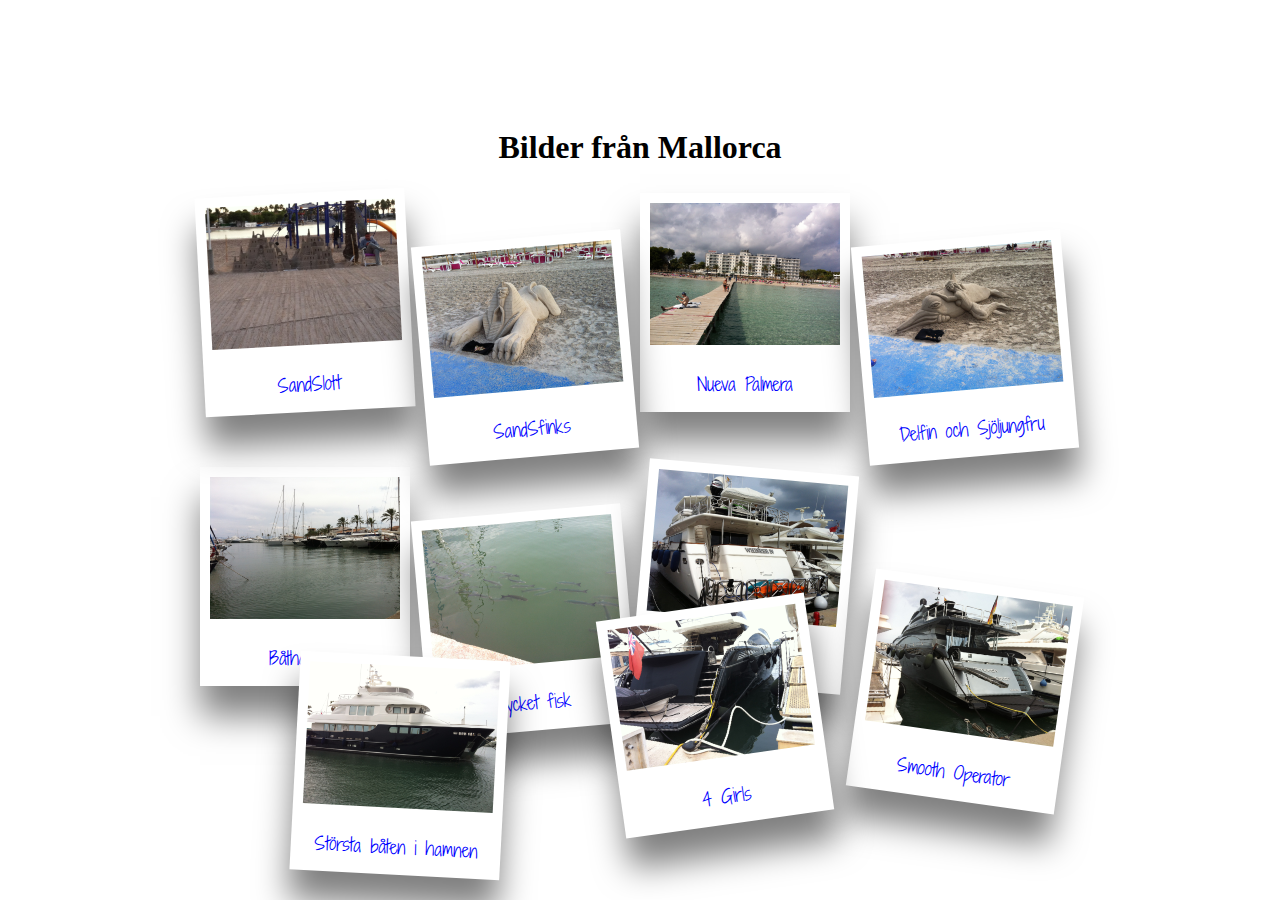
<file: gallery/index.html>
<!doctype html>
<html lang="sv">
    <head>
        <meta charset="utf-8">
        <link href='http://fonts.googleapis.com/css?family=Crafty+Girls|La+Belle+Aurore|Shadows+Into+Light+Two' rel='stylesheet' type='text/css'>
        <link rel="stylesheet" href="../css/galleryStyle.css">
        <title>FotoGalleri, CSS3</title>
    </head>
    <body>
    <div id="container">
    <header>
        <h1>Bilder från Mallorca</h1>
    </header>
        <div class="gallery">
            <a href="pics/IMG2.JPG" title="SandSlott"><img src="pics/IMG2.JPG" alt="Ett sandslott från Mallorca"/></a>
            <a href="pics/IMG3.JPG" title="SandSfinks"><img src="pics/IMG3.JPG" alt="En sandsfin på Mallorca"/></a>
            <a href="pics/IMG4.JPG" title="Nueva Palmera"><img src="pics/IMG4.JPG" alt="Hotellet jag bodde på"/></a>
            <a href="pics/IMG5.JPG" title="Delfin och Sjöljungfru"><img src="pics/IMG5.JPG" alt="Ännu en häftig sandskulptur på en delfin och en sjöljungfru"/></a>
            <a href="pics/IMG6.JPG" title="Båthamnen"><img src="pics/IMG6.JPG" alt="En båthamn med drygt 200 båtar"/></a>
            <a href="pics/IMG7.JPG" title="Mycket fisk"><img src="pics/IMG7.JPG" alt="Många och stora fiskar precis vid hamnen"/></a>
            <a href="pics/IMG8.JPG" title="Whisper IV"><img src="pics/IMG8.JPG" alt="En stor vit yacht i hamnen"/></a>
            <a href="pics/IMG9.JPG" title="Smooth Operator"><img src="pics/IMG9.JPG" alt="En stor grå och mycket stilig yacht"/></a>
            <a href="pics/IMG10.JPG" title="Största båten i hamnen"><img src="pics/IMG10.JPG" alt="En stor svart och vit yacht. Den största i hamnen"/></a>
            <a href="pics/IMG12.JPG" title="4 Girls"><img src="pics/IMG12.JPG" alt="En svartvit yacht som hette four Girls"/></a>
        </div> 
        <div class="clear"/>
        </div>
        
    </body>
</html>
</file>
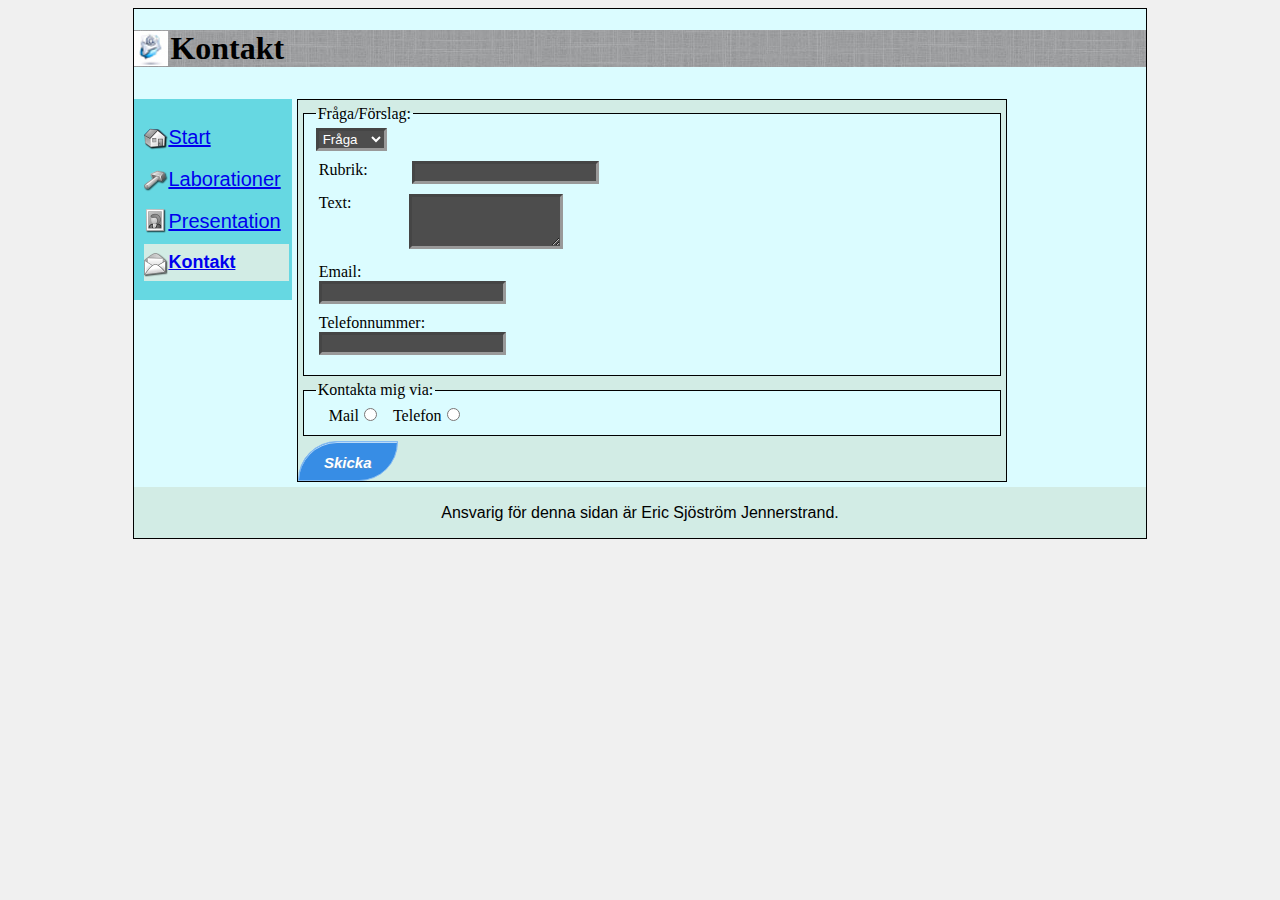
<file: pages/kontakt.html>
<!doctype html>
<html>
    <head>
     <meta charset="utf-8"/>
        <meta name="viewport" content="width:device-width, initial-scale=1.0" />    
        <link rel="apple-touch-icon" href="../pics/apple57x57.png"/>
        <link rel="apple-touch-icon" sizes="72x72" href="../pics/apple57x57.png"/>
        <link rel="apple-touch-icon" sizes="114x114" href="../pics/apple57x57.png"/>
        <link rel="apple-touch-icon" sizes="144x144" href="../pics/apple57x57.png"/>
        <link rel="shortcut icon" href="favicon.ico" type="image/x-icon"/>
        <link rel="stylesheet" href="../css/style.css" media="only screen and (min-width: 481px)" type="text/css" />
        <link rel='stylesheet' media='screen and (max-width: 480px)' href='../css/styleSmall.css' type='text/css' />
            
        <link rel="stylesheet" href="../css/print.css" media="print" />
    
        
        <title>Kontakt</title>
    </head>
    <body>
    <div id="container">
        <header>
        <h1 class="headPic">Kontakt</h1>
        </header>
        <nav>
            <ul class="noDot">
                    <li><a href="https://c9.io/ej222pj/1ik415-laborationer/workspace/index.html"><div class="navColorStart">Start</div></a></li>
                    <li><a href="https://c9.io/ej222pj/1ik415-laborationer/workspace/pages/laborationer.html"><div class="navColorLab">Laborationer</div></a></li>
                    <li><a href="https://c9.io/ej222pj/1ik415-laborationer/workspace/pages/presentation.html"><div class="navColorPres">Presentation</div></a></li>
                    <li><a href="https://c9.io/ej222pj/1ik415-laborationer/workspace/pages/kontakt.html"><div class="activeLink navColorKontakt">Kontakt</div></a></li>
            </ul>
        </nav>
        <main>
        
        <form id="form" action="http://voyager.lnu.se/tekinet/kurser/dtt/wp_webbintro/form.php" method="post">
        <fieldset>
            <legend>Fråga/Förslag:</legend>
            <select class="formScrollFields" name="Type">
                <option class="formScrollField" value="Fråga">Fråga</option>
                <option class="formScrollField" value="Förslag">Förslag</option>
            </select>
            <div class="formTitleArea">
               <div class="formTitle">Rubrik:</div> <input class="formTitleFields" type="text" name="Rubrik">
            </div>
            <div class="formTitleArea">
               <div class="formText">Text:</div> <textarea class="formTextFields" name="Text" cols="16" rows="3"></textarea>
            </div>
            <div class="formTitleArea">
               <div>Email:</div><input class="formTitleFields" type="email" Name="Email" title="Skriv in din email">
            </div>
            <div class="formTitleArea">
               <div>Telefonnummer:</div><input type="tel" class="formTitleFields" Name="Number" title="Skriv in ditt Telefonnummer">
            </div>
            
        </fieldset>
        <fieldset>
            <legend>Kontakta mig via: </legend>
                <div class="left radioButton">Mail<input type="radio" name="Kontakt" value="Mail"></div>
                <div class="left radioButton">Telefon<input type="radio" name="Kontakt" value="Telefon"></div>
        </fieldset>
        <div class="buttonPlace">
        <input class="formButton" type="submit" value="Skicka">
        </div>
        <div class="clear"></div>
        </form>
        </main>
            <footer>
            <p>Ansvarig för denna sidan är Eric Sjöström Jennerstrand.</p>
            </footer>
    </div>
    </body>
</html>
</file>
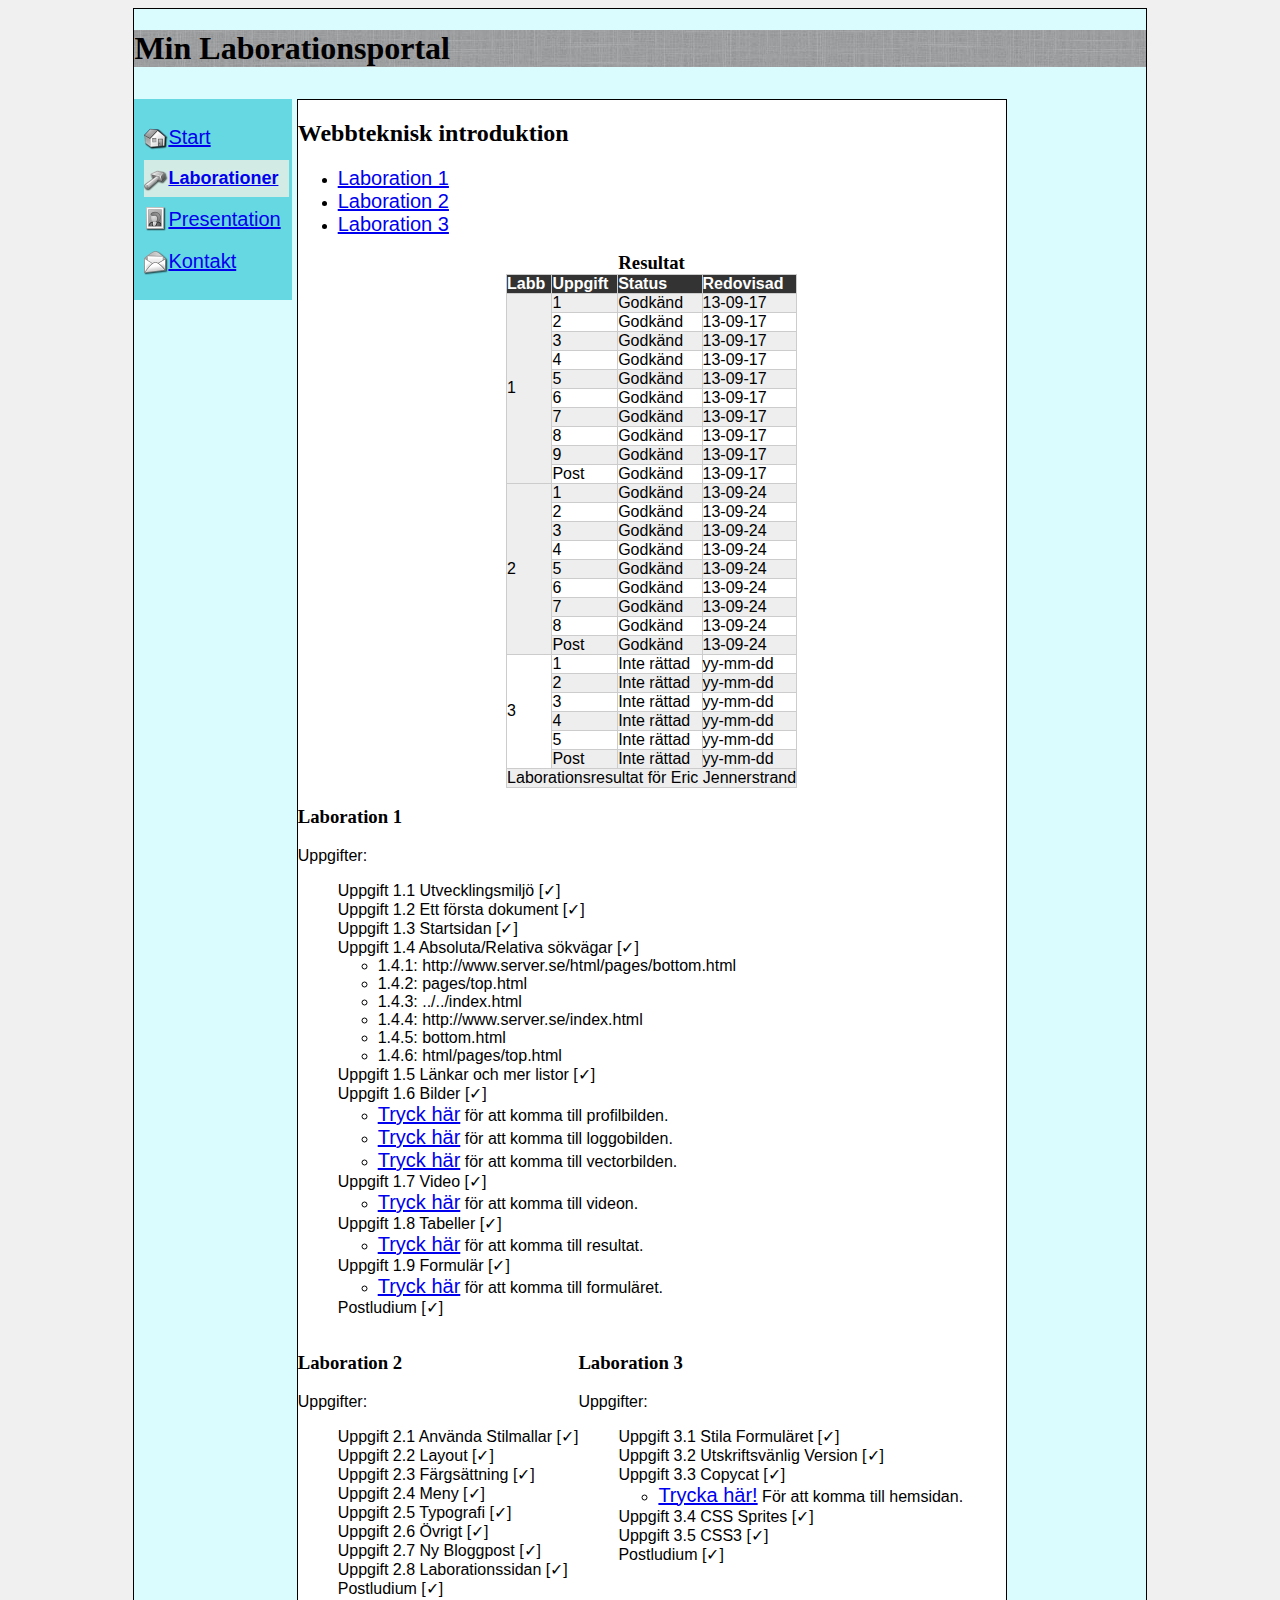
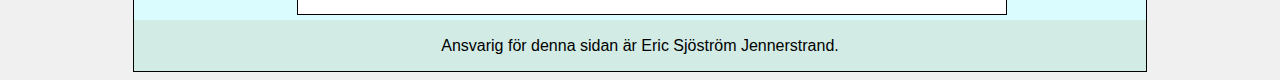
<file: pages/laborationer.html>
<!doctype html>
    <html lang="sv">
        <head>
     <meta charset="utf-8"/>
        <meta name="viewport" content="width:device-width, initial-scale=1.0" />    
        <link rel="apple-touch-icon" href="../pics/apple57x57.png"/>
        <link rel="apple-touch-icon" sizes="72x72" href="../pics/apple57x57.png"/>
        <link rel="apple-touch-icon" sizes="114x114" href="../pics/apple57x57.png"/>
        <link rel="apple-touch-icon" sizes="144x144" href="../pics/apple57x57.png"/>
        <link rel="shortcut icon" href="favicon.ico" type="image/x-icon"/>
        <link rel="stylesheet" href="../css/style.css" media="only screen and (min-width: 481px)" type="text/css" />
        <link rel='stylesheet' media='screen and (max-width: 480px)' href='../css/styleSmall.css' type='text/css' />
            
        <link rel="stylesheet" href="../css/print.css" media="print" />
            <title>Laborationer</title>
        </head>
        <body>
        <div id="container">
            <header>
            <h1>Min Laborationsportal</h1>
            </header>
            <nav>
                <ul class="noDot">
                        <li><a href="https://c9.io/ej222pj/1ik415-laborationer/workspace/index.html"><div class="navColorStart">Start</div></a></li>
                        <li><a href="https://c9.io/ej222pj/1ik415-laborationer/workspace/pages/laborationer.html"><div class="activeLink navColorLab">Laborationer</div></a></li>
                        <li><a href="https://c9.io/ej222pj/1ik415-laborationer/workspace/pages/presentation.html"><div class="navColorPres">Presentation</div></a></li>
                        <li><a href="https://c9.io/ej222pj/1ik415-laborationer/workspace/pages/kontakt.html"><div class="navColorKontakt">Kontakt</div></a></li>
                </ul>
            </nav>
            <main>
            <h2>Webbteknisk introduktion</h2>
                <ul>
                    <li><a href="#Laboration%201" class="bigger">Laboration 1</a></li>
                    <li><a href="#Laboration%202" class="bigger">Laboration 2</a></li>
                    <li><a href="#Laboration%203" class="bigger">Laboration 3</a></li>
                </ul>
                <div class="hiddenTable">
                <h3 class="center" id="resultat">Resultat</h3>
                <table border="1" class="center">
                    <thead>
                        <tr>
                            <th>Labb</th>
                            <th>Uppgift</th>
                            <th>Status</th>
                            <th>Redovisad</th>
                        </tr>
                    </thead>
                    <tbody>
                       
                        <!-- Tabel för labb 1. Komprimerad pga att den blev så stor annars. -->
                            <tr>
                                <td rowspan="10">1</td>
                                <td>1</td><td>Godkänd</td><td>13-09-17</td>
                            </tr>
                            <tr><td>2</td><td>Godkänd</td><td>13-09-17</td></tr>
                            <tr><td>3</td><td>Godkänd</td><td>13-09-17</td></tr>
                            <tr><td>4</td><td>Godkänd</td><td>13-09-17</td></tr>
                            <tr><td>5</td><td>Godkänd</td><td>13-09-17</td></tr>
                            <tr><td>6</td><td>Godkänd</td><td>13-09-17</td></tr>
                            <tr><td>7</td><td>Godkänd</td><td>13-09-17</td></tr>
                            <tr><td>8</td><td>Godkänd</td><td>13-09-17</td></tr>
                            <tr><td>9</td><td>Godkänd</td><td>13-09-17</td></tr>
                            <tr><td>Post</td><td>Godkänd</td><td>13-09-17</td></tr>
                            <!-- Tabell för labb 2 -->
                            <tr>
                                <td rowspan="9">2</td>
                                <td>1</td><td>Godkänd</td><td>13-09-24</td>
                            </tr>
                            <tr><td>2</td><td>Godkänd</td><td>13-09-24</td></tr>
                            <tr><td>3</td><td>Godkänd</td><td>13-09-24</td></tr>
                            <tr><td>4</td><td>Godkänd</td><td>13-09-24</td></tr>
                            <tr><td>5</td><td>Godkänd</td><td>13-09-24</td></tr>
                            <tr><td>6</td><td>Godkänd</td><td>13-09-24</td></tr>
                            <tr><td>7</td><td>Godkänd</td><td>13-09-24</td></tr>
                            <tr><td>8</td><td>Godkänd</td><td>13-09-24</td></tr>
                            <tr><td>Post</td><td>Godkänd</td><td>13-09-24</td></tr>
                            <!-- Tabell för labb 3 -->
                            <tr>
                                <td rowspan="6">3</td>
                                <td>1</td><td>Inte rättad</td><td>yy-mm-dd</td>
                            </tr>
                            <tr><td>2</td><td>Inte rättad</td><td>yy-mm-dd</td></tr>
                            <tr><td>3</td><td>Inte rättad</td><td>yy-mm-dd</td></tr>
                            <tr><td>4</td><td>Inte rättad</td><td>yy-mm-dd</td></tr>
                            <tr><td>5</td><td>Inte rättad</td><td>yy-mm-dd</td></tr>
                            <tr><td>Post</td><td>Inte rättad</td><td>yy-mm-dd</td></tr>
                    </tbody>
                    <tfoot>
                        <tr>
                            <td colspan="4">Laborationsresultat för Eric Jennerstrand</td>
                        </tr>
                    </tfoot>
                </table>
                </div>
                <div>
                <h3 id="Laboration%201">Laboration 1</h3>
                <p>Uppgifter:</p>
                <ol  class="noNum">
                    <li>Uppgift 1.1 Utvecklingsmiljö [✓]</li>
                    <li>Uppgift 1.2 Ett första dokument [✓]</li>
                    <li>Uppgift 1.3 Startsidan [✓]</li>
                    <li>Uppgift 1.4 Absoluta/Relativa sökvägar [✓]</li>
                        <li><ul>
                            <li>1.4.1: http://www.server.se/html/pages/bottom.html</li>
                            <li>1.4.2: pages/top.html</li>
                            <li>1.4.3: ../../index.html</li>
                            <li>1.4.4: http://www.server.se/index.html</li>
                            <li>1.4.5: bottom.html</li>
                            <li>1.4.6: html/pages/top.html</li>
                        </ul></li>
                    <li>Uppgift 1.5 Länkar och mer listor [✓]</li>
                    <li>Uppgift 1.6 Bilder [✓]</li>
                        <li><ul>
                            <li><a href="presentation.html#profilpic" class="bigger">Tryck här</a> för att komma till profilbilden.</li>
                            <li><a href="../index.html#loggapic" class="bigger">Tryck här</a> för att komma till loggobilden.</li>
                            <li><a href="../index.html#vectorpic" class="bigger">Tryck här</a> för att komma till vectorbilden.</li>
                        </ul></li>
                    <li>Uppgift 1.7 Video [✓]</li>
                        <li><ul>
                            <li><a href="../index.html#videoTaggen" class="bigger">Tryck här</a> för att komma till videon.</li>
                        </ul></li>
                    <li>Uppgift 1.8 Tabeller [✓]</li>
                        <li><ul>
                            <li><a href="#resultat" class="bigger">Tryck här</a> för att komma till resultat.</li>
                        </ul></li>
                    <li>Uppgift 1.9 Formulär [✓]</li>
                        <li><ul>
                            <li><a href="kontakt.html#form" class="bigger">Tryck här</a> för att komma till formuläret.</li>
                        </ul></li>
                    <li>Postludium [✓]</li>
                </ol>
                </div>
                <div class="left">
                <h3 id="Laboration%202">Laboration 2</h3>
                <p>Uppgifter:</p>
                <ol  class="noNum">
                    <li>Uppgift 2.1 Använda Stilmallar [✓]</li>
                    <li>Uppgift 2.2 Layout [✓]</li>
                    <li>Uppgift 2.3 Färgsättning [✓]</li>
                    <li>Uppgift 2.4 Meny [✓]</li>
                    <li>Uppgift 2.5 Typografi [✓]</li>
                    <li>Uppgift 2.6 Övrigt [✓]</li>
                    <li>Uppgift 2.7 Ny Bloggpost [✓]</li>
                    <li>Uppgift 2.8 Laborationssidan [✓]</li>
                    <li>Postludium [✓]</li>
                </ol>
                </div>
                <div class="left">
                <h3 id="Laboration%203">Laboration 3</h3>
                <p>Uppgifter:</p>
                <ol  class="noNum">
                    <li>Uppgift 3.1 Stila Formuläret [✓]</li>
                    <li>Uppgift 3.2 Utskriftsvänlig Version [✓]</li>
                    <li>Uppgift 3.3 Copycat [✓]</li>
                        <li><ul>
                            <li><a href="https://c9.io/ej222pj/uppgift-3-3/workspace/index.html" class="bigger">Trycka här!</a> För att komma till hemsidan.</li>
                        </ul></li>
                    <li>Uppgift 3.4 CSS Sprites [✓]</li>
                    <li>Uppgift 3.5 CSS3 [✓]</li>
                    <li>Postludium [✓]</li>
                </ol>
                </div>
                <div class="clear"></div>
                </main>
                <footer>
                <p>Ansvarig för denna sidan är Eric Sjöström Jennerstrand.</p>
                </footer>
        </div>
        </body>
    </html>
</file>
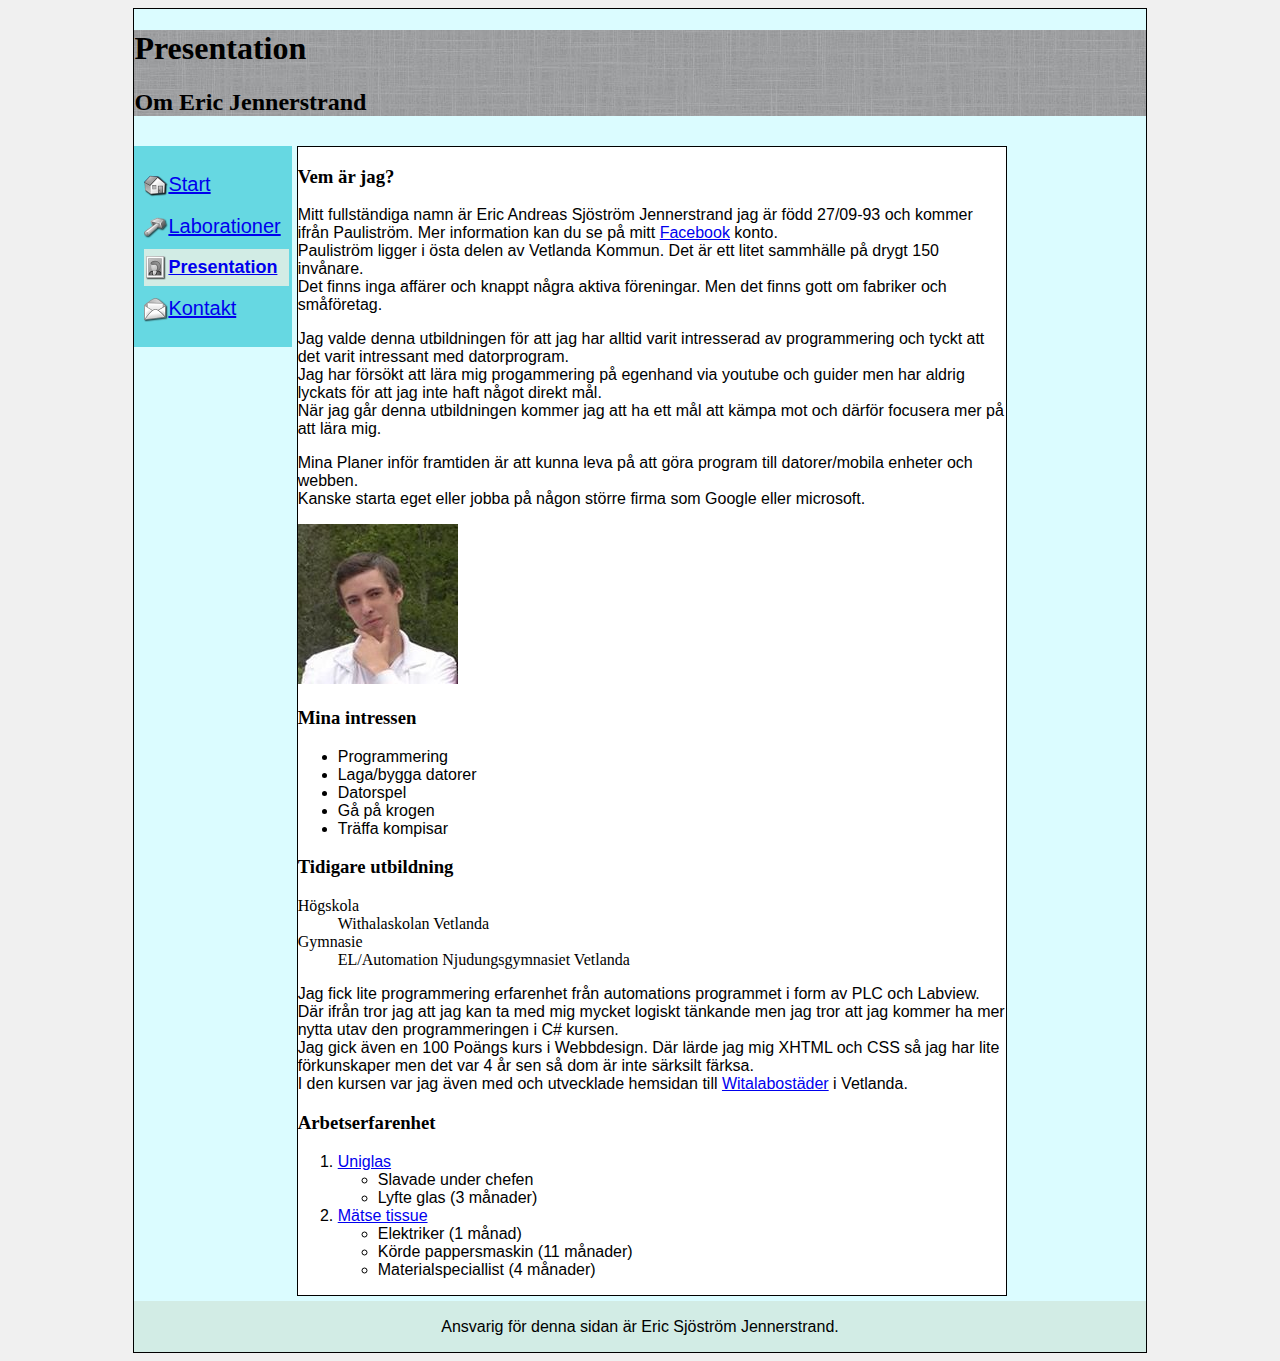
<file: pages/presentation.html>
<!doctype html>
<html lang="sv">
    <head>
     <meta charset="utf-8"/>
        <meta name="viewport" content="width:device-width, initial-scale=1.0" />    
        <link rel="apple-touch-icon" href="../pics/apple57x57.png"/>
        <link rel="apple-touch-icon" sizes="72x72" href="../pics/apple57x57.png"/>
        <link rel="apple-touch-icon" sizes="114x114" href="../pics/apple57x57.png"/>
        <link rel="apple-touch-icon" sizes="144x144" href="../pics/apple57x57.png"/>
        <link rel="shortcut icon" href="favicon.ico" type="image/x-icon"/>
        <link rel="stylesheet" href="../css/style.css" media="only screen and (min-width: 481px)" type="text/css" />
        <link rel='stylesheet' media='screen and (max-width: 480px)' href='../css/styleSmall.css' type='text/css' />
            
        <link rel="stylesheet" href="../css/print.css" media="print" />
        <title>Presentation</title>
    </head>
    <body>
    <div id="container">
        <header>
        <h1>Presentation</h1>
        <h2>Om Eric Jennerstrand</h2>
        </header>
            <nav>
                <ul class="noDot">
                    <li><a href="https://c9.io/ej222pj/1ik415-laborationer/workspace/index.html"><div class="navColorStart">Start</div></a></li>
                    <li><a href="https://c9.io/ej222pj/1ik415-laborationer/workspace/pages/laborationer.html"><div class="navColorLab">Laborationer</div></a></li>
                    <li><a href="https://c9.io/ej222pj/1ik415-laborationer/workspace/pages/presentation.html"><div class="activeLink navColorPres">Presentation</div></a></li>
                    <li><a href="https://c9.io/ej222pj/1ik415-laborationer/workspace/pages/kontakt.html"><div class="navColorKontakt">Kontakt</div></a></li>
                </ul>
            </nav>
        <main>
        <h3>Vem är jag?</h3>
        <!-- Information om mig -->
            <p>Mitt fullständiga namn är Eric Andreas Sjöström Jennerstrand jag är född 27/09-93 och kommer ifrån Pauliström. Mer information kan du se på mitt <a href="https://www.facebook.com/100000913707376" class="Bigger">Facebook</a> konto.<br/> Pauliström ligger i östa delen av Vetlanda Kommun.
           Det är ett litet sammhälle på drygt 150 invånare.<br/> Det finns inga affärer och knappt några aktiva föreningar. Men det finns gott om fabriker
           och småföretag.
            </p>
            <p>Jag valde denna utbildningen för att jag har alltid varit intresserad av programmering och tyckt att det varit intressant med datorprogram.<br/>
                Jag har försökt att lära mig progammering på egenhand via youtube och guider men har aldrig lyckats för att jag inte haft något direkt mål.<br/>
                När jag går denna utbildningen kommer jag att ha ett mål att kämpa mot och därför focusera mer på att lära mig.
            </p>
            <p>
                Mina Planer inför framtiden är att kunna leva på att göra program till datorer/mobila enheter och webben.<br/>
                Kanske starta eget eller jobba på någon större firma som Google eller microsoft.
                
            </p>
            <img id="profilpic"  class="indexpic" src="../pics/Profil.jpg" alt="Profilbild på Eric J">
            
        <h3>Mina intressen</h3>
            <ul>
                <li>Programmering</li>
                <li>Laga/bygga datorer</li>
                <li>Datorspel</li>
                <li>Gå på krogen</li>
                <li>Träffa kompisar</li>
            </ul>
        <h3>Tidigare utbildning</h3>
            <dl>
                <dt>Högskola</dt>
                    <dd>Withalaskolan Vetlanda</dd>
                <dt>Gymnasie</dt>
                    <dd>EL/Automation Njudungsgymnasiet Vetlanda</dd>
            </dl>
            <!-- Min tidigare erfarenhet av programmering -->
                <p>Jag fick lite programmering erfarenhet från automations programmet i form av PLC och Labview. <br/>
                    Där ifrån tror jag att jag kan ta med mig mycket logiskt tänkande men jag tror att jag kommer ha mer nytta utav den programmeringen i C# kursen.<br/>
                    Jag gick även en 100&nbsp;Poängs kurs i Webbdesign. Där lärde jag mig XHTML och CSS så jag har lite förkunskaper men det var 4 år sen så dom är inte särksilt färksa.<br/>
                    I den kursen var jag även med och utvecklade hemsidan till <a href="http://www.witalabostader.se/" class="Bigger">Witalabostäder</a> i Vetlanda.
                </p>
            <h3>Arbetserfarenhet</h3>
            <!-- En Unordered list innuti en Ordered list. -->
                <ol>
                    <li><a href="http://www.uniglas.se/" class="Bigger">Uniglas</a>
                        <ul>
                            <li>Slavade under chefen</li>
                            <li>Lyfte glas (3 månader)</li>
                        </ul>
                    </li>
                    <li><a href="http://www.metsatissue.com/Pages/Default.aspx" class="Bigger">Mätse tissue</a>
                        <ul>
                            <li>Elektriker (1 månad)</li>
                            <li>Körde pappersmaskin (11 månader)</li>
                            <li>Materialspeciallist (4 månader)</li>
                        </ul>
                    </li>
                </ol>
            </main>
        <footer>
            <p>Ansvarig för denna sidan är Eric Sjöström Jennerstrand.</p>
        </footer>
    </div>           
    </body>
</html>
</file>
<file: css/galleryStyle.css>
header
{
    text-align: center;    
}
#container
{
    margin: auto;
    width: 890px;
    padding-top: 100px;
}
.gallery a
{
    margin: 5px;
    background: #fff;
    display: inline;
    float: left;
    padding: 10px 10px 15px;
    text-align: center;
    font-family: 'Shadows Into Light Two', cursive;
    text-decoration: none;
    color: blue;
    font-size: 18px;
    -webkit-transition: -webkit-transform .15s linear;
    -webkit-box-shadow: 0 30px 33px rgba(0,0,0,.50);
    -moz-box-shadow: 0 30px 33px rgba(0,0,0,.50); 
}
.clear
{
    clear: both;
}
.gallery img 
{
    display: block;
    width: 190px;
    margin-bottom: 25px;
}
.gallery a:after 
{
    content: attr(title);
}
.gallery a:nth-child(1)
{
    -webkit-transform: rotate(-3deg);
    -moz-transform: rotate(-3deg);
}
 .gallery a:nth-child(2n)
{
    -webkit-transform: rotate(-5deg);
    -moz-transform: rotate(-5deg);
    margin-top: 50px;
}
.gallery a:nth-child(8)
{
  -webkit-transform: rotate(8deg);
  -moz-transform: rotate(8deg);
  margin-top: 120px;
}
.gallery a:nth-child(7)
{
  -webkit-transform: rotate(5deg);
  -moz-transform: rotate(5deg);
}
.gallery a:nth-child(9)
{
  -webkit-transform: rotate(3deg);
  -moz-transform: rotate(3deg);
  margin-left: 100px;
  margin-top: -150px;
}
.gallery a:nth-child(10)
{
  -webkit-transform: rotate(-8deg);
  -moz-transform: rotate(-8deg);
  margin-left: 100px;
  margin-top: -200px;
}
 .gallery a:hover
{
    -webkit-box-shadow: 0 25px 28px rgba(0,0,0,.20);
    -moz-box-shadow: 0 25px 28px rgba(0,0,0,.20);
    -webkit-transform: scale(2);
    -moz-transform: scale(2);
    position: relative;
    z-index: 1;
}
.gallery a:focus
{
    -webkit-box-shadow: 0 20px 23px rgba(0,0,0,.15);
    -moz-box-shadow: 0 20px 23px rgba(0,0,0,.15);
    -webkit-transform: scale(2);
    -moz-transform: scale(2);
    position: relative;
    z-index: 1;
}
</file>
<file: css/style.css>
body
{    
    background-color: #F0F0F0;
}
article, aside, details, figcaption, figure, 
footer,main, header, hgroup, menu, nav, section
{ 
 display: block; 
}
#container
{
    
   width: 80%;
   height: auto;
   border: 1px;
   border-style: solid;
   border-color: #000;
   margin: auto;
   background-color: #DBFCFF;
}
header
{
    width: 100%;
    background-image: url("pics/background.jpg");
}
nav
{
    max-width: 160px;
    float: left;
    margin-top: 10px;
    margin-left: 0;
    margin-right: 5px;
    background-color: #66D8E2;
}
main
{
    width: 70%;
    float: left;
    margin-top: 10px;
    margin-left: 0;
    margin-bottom: 5px;
    background-color: #FFF;
    border: 1px;
    border-style: solid;
    border-color: #000;
}
aside
{   
    width: 16%;
    float: left;
    margin-top: 10px;
    margin-bottom: 5px;
    background-color: #66D8E2;
    border: 1px;
    border-style: solid;
    border-color: #000;
}
@media screen and (max-width: 1510px){
    aside
    {
        width: 100%;
    }
}
#footer, footer
{
    width: 100%;
    padding-top: 1px;
    height: 50px;
    text-align: center;
    clear: both;
    background-color: #D2ECE5;
}
/* Divvarna till blogginläggen.  */
.bloggPost, article
{
    width: auto;
    height: auto;
    border: 1px;
    border-style: solid;
    border-color: #000;
}
.videoBloggPost
{
    background-image: url("pics/images.jpg");
    width: auto;
    height: auto;
    border: 1px;
    border-style: solid;
    border-color: #000;
}
/* Clearar float */
.clear
{
    clear: both;
}
/* Gör så att menylänkara har sitt utseende och visar den som är aktiv */
.navColorStart
{
    padding: 8px;
    padding-left: 24px;
    margin: 3px;
    margin-left: -30px;
    font-size: 20px;
    background: url(pics/sprite.png) 0 -39px; background-repeat: no-repeat;
}
.navColorLab
{
    padding: 8px;
    padding-left: 24px;
    margin: 3px;
    margin-left: -30px;
    font-size: 20px;
    background: url(pics/sprite.png) 0 -135px; background-repeat: no-repeat;
}
.navColorPres
{
    padding: 8px;
    padding-left: 24px;
    margin: 3px;
    margin-left: -30px;
    font-size: 20px;
    background: url(pics/sprite.png) 0 -233px; background-repeat: no-repeat;
}
.navColorKontakt
{
    padding: 8px;
    padding-left: 24px;
    margin: 3px;
    margin-left: -30px;
    font-size: 20px;
    background: url(pics/sprite.png) 0 -327px; background-repeat: no-repeat;
}
.navColorStart:hover
{
    background: #D2ECE5 url(pics/sprite.png) 0 8px; background-repeat: no-repeat;
}
.navColorLab:hover
{
    background: #D2ECE5 url(pics/sprite.png) 0 -88px; background-repeat: no-repeat;
}
.navColorPres:hover
{
    background: #D2ECE5 url(pics/sprite.png) 0 -186px; background-repeat: no-repeat;
}
.navColorKontakt:hover
{
    background: #D2ECE5 url(pics/sprite.png) 0 -280px; background-repeat: no-repeat;
}
.activeLink
{
    padding: 8px;
    padding-left: 24px;
    margin: 3px;
    margin-left: -30px;
    font-size: 18px;
    background-color: #D2ECE5;
    font-weight: bold;
}
/* Plockar bort prickar och siffror vid listor som jag inte ville ha */
.noDot
{
    list-style-type: none;
}
.noNum
{
    list-style-type: none;
}
/* Ger all text på hemsidan en annan Font än standard fonten. */
ol, ul, table
{
    font-family: Arial,Helvetica,sans-serif;
    overflow: hidden;
}
p
{
    font-family: Arial,Helvetica,sans-serif;
}
/* Stylar Labb Tabel */
table 
{ 
  width: 100%; 
  border-collapse: collapse; 
}
tr:nth-of-type(odd) { 
  background: #eee;
}
th { 
  background: #333; 
  color: white; 
  font-weight: bold; 
}
td, th 
{ 
  padding: 0; 
  border: 1px solid #ccc; 
  text-align: left; 
}
.bigger
{
    font-family: Arial,Helvetica,sans-serif;
    font-size:20px;
}
/* Ger de besökta länkarna samma färg som standard färgen. */
a:visited
{
    color: #2f05FF;
}
/* Lägger in bilden i headern på kontaktsidan */
.headPic
{
    background-image: url("pics/mailpic.jpg");
    background-repeat:no-repeat;
    background-position: left center;
    padding-left: 36px;
}
.bloggHeader
{
    width: auto;
    height: auto;
    border-bottom: solid 3px; 
    border-color: #66D8E2;
}
.bloggHeader:before
{
    content: url(pics/square.jpg);
    padding-right: 2px;
    padding-left: 2px;
}
.right
{
    float: right;
}
.left
{
    float: left;
}
.center
{
    width: Auto; 
    margin: 0 auto;
    text-align: center;
}
.indexpic
{
    max-width: 100%;
}
/*Divvar för formuläret */
form
{
    padding-top: 5px;
    background-color: #D2ECE5;
}
fieldset
{
    background-color: #DBFCFF;
    margin-bottom: 5px;
    margin-left: 5px;
    margin-right: 5px;
    border: 1px solid;
}
.formTextArea
{
    padding-left: 3px;
    float: left;
    clear: both;
}
.formText
{
    float: left;
    margin-right: 58px;
}
.formTitleFields
{
    border: 3px;
    border-style: inset;
    border-color: #999999;
    background-color: #4D4D4D;
    color: #FFF;
    
}
.formScrollFields:focus, .formTitleFields:focus, .formTextFields:focus, .formScrollField:focus
{
    border-color: #FFF;
    box-shadow: 0 0 10px #6EA2DE;
}
.formTextFields
{
    background-color: #4D4D4D;
    color: #FFF;
}
.formScrollFields
{
    border: 3px;
    border-style: inset;
    border-color: #999999;
    background-color: #4D4D4D;
    color: #FFF;
}
.formScrollField
{
    border: 3px;
    border-style: inset;
    border-color: #999999;
    background-color: #828282;
    color: #FFF;
}
textarea
{
    border: 3px;
    border-style: inset;
    border-color: #999999;
    max-width: 650px;
    max-height: 300px;
}
.formTitleArea
{
    margin-top: 10px;
    margin-bottom: 10px;
    padding-left: 3px;
    clear: both;
}
.formTitle
{
    float: left;
    margin-right: 44px;
}
.radioButton
{
    margin-left: 13px;
}
/*
.buttonPlace
{
    margin-left: 160px;
}
*/
/*Hittade en "buttongenrator" som jag tog en knapp ifrån */
.formButton 
{
	box-shadow:inset 0 1px 0 0 #bbdaf7;
	background-color:#378de5;
	border-top-left-radius:39px;
	border-top-right-radius:0;
	border-bottom-right-radius:39px;
	border-bottom-left-radius:0;
	text-indent:0;
	border:1px solid #84bbf3;
	display:inline-block;
	color:#ffffff;
	font-family:Arial;
	font-size:15px;
	font-weight:bold;
	font-style:italic;
	height:40px;
	line-height:40px;
	width:100px;
	text-decoration:none;
	text-align:center;
	text-shadow:1px 1px 0 #528ecc;
}
.formButton:hover 
{
	background-color:#79bbff;
}
.formButton:active 
{
	position:relative;
	top:1px;
}
</file>
<file: css/styleSmall.css>
html, body
{    
    width: 100%;
    background-color: #F0F0F0;
}
article, aside, details, figcaption, figure, 
footer,main, header, hgroup, menu, nav, section
{ 
 display: block; 
}
#container
{
    
   width: 100%;
   height: auto;
   border: 1px;
   border-style: solid;
   border-color: #000;
   margin: auto;
   background-color: #DBFCFF;
}
header
{
    width: 100%;
    background-image: url("pics/background.jpg");
}
nav
{
    width: 100%;
    float: left;
    background-color: #66D8E2;
}
main
{
    width: 100%;
    float: left;
    margin-bottom: 5px;
    background-color: #FFF;
}
aside
{   
    width: 100%;
     text-align: justify;
    float: left;
    background-color: #66D8E2;
}
input, textarea, select 
{
   font-size: 15px;
   line-height: 1.2em;
   width: 80%;
}
footer
{
    width: 100%;
    height: 50px;
    text-align: center;
    clear: both;
    background-color: #D2ECE5;
}
/* Divvarna till blogginläggen.  */
.bloggPost, article
{
    width: auto;
    height: auto;
    border: 1px;
    border-style: solid;
    border-color: #000;
}
.videoBloggPost
{
    background-image: url("pics/images.jpg");
    width: auto;
    height: auto;
    border: 1px;
    border-style: solid;
    border-color: #000;
}
/* Clearar float */
.clear
{
    clear: both;
}
/* Gör så att menylänkara har sitt utseende och visar den som är aktiv */
.navColorStart
{
    padding: 8px;
    padding-left: 24px;
    margin: 3px;
    margin-left: -30px;
    font-size: 20px;
    background: url(pics/sprite.png) 0 -39px; background-repeat: no-repeat;
}
.navColorLab
{
    padding: 8px;
    padding-left: 24px;
    margin: 3px;
    margin-left: -30px;
    font-size: 20px;
    background: url(pics/sprite.png) 0 -135px; background-repeat: no-repeat;
}
.navColorPres
{
    padding: 8px;
    padding-left: 24px;
    margin: 3px;
    margin-left: -30px;
    font-size: 20px;
    background: url(pics/sprite.png) 0 -233px; background-repeat: no-repeat;
}
.navColorKontakt
{
    padding: 8px;
    padding-left: 24px;
    margin: 3px;
    margin-left: -30px;
    font-size: 20px;
    background: url(pics/sprite.png) 0 -327px; background-repeat: no-repeat;
}
.navColorStart:hover
{
    background: #D2ECE5 url(pics/sprite.png) 0 8px; background-repeat: no-repeat;
}
.navColorLab:hover
{
    background: #D2ECE5 url(pics/sprite.png) 0 -88px; background-repeat: no-repeat;
}
.navColorPres:hover
{
    background: #D2ECE5 url(pics/sprite.png) 0 -186px; background-repeat: no-repeat;
}
.navColorKontakt:hover
{
    background: #D2ECE5 url(pics/sprite.png) 0 -280px; background-repeat: no-repeat;
}
.activeLink
{
    padding: 8px;
    padding-left: 24px;
    margin: 3px;
    margin-left: -30px;
    font-size: 18px;
    background-color: #D2ECE5;
    font-weight: bold;
}
/* Plockar bort prickar och siffror vid listor som jag inte ville ha */
.noDot
{
    list-style-type: none;
}
.noNum
{
    list-style-type: none;
}
/* Ger all text på hemsidan en annan Font än standard fonten. */
ol, ul, table
{
    font-family: Arial,Helvetica,sans-serif;
    overflow: hidden;
}
p
{
    font-family: Arial,Helvetica,sans-serif;
}
/* Stylar Labb Tabel */
table 
{ 
  width: 100%; 
  border-collapse: collapse; 
}
tr:nth-of-type(odd) { 
  background: #eee;
}
th { 
  background: #333; 
  color: white; 
  font-weight: bold; 
}
td, th 
{ 
  padding: 0; 
  border: 1px solid #ccc; 
  text-align: left; 
}
.bigger
{
    font-family: Arial,Helvetica,sans-serif;
    font-size:20px;
}
/* Ger de besökta länkarna samma färg som standard färgen. */
a:visited
{
    color: #2f05FF;
}
/* Lägger in bilden i headern på kontaktsidan */
.headPic
{
    background-image: url("pics/mailpic.jpg");
    background-repeat:no-repeat;
    background-position: left center;
    padding-left: 36px;
}
.bloggHeader
{
    width: auto;
    height: auto;
    border-bottom: solid 3px; 
    border-color: #66D8E2;
}
.bloggHeader:before
{
    content: url(pics/square.jpg);
    padding-right: 2px;
    padding-left: 2px;
}
.right
{
    float: right;
}
.left
{
    float: left;
}
.center
{
    width: Auto; 
    margin: 0 auto;
    text-align: center;
}
.indexpic
{
    max-width: 100%;
}
/*Divvar för formuläret */
form
{
    padding-top: 5px;
    background-color: #D2ECE5;
}
fieldset
{
    background-color: #DBFCFF;
    margin-bottom: 5px;
    margin-left: 5px;
    margin-right: 5px;
    border: 1px solid;
}
.formTextArea
{
    padding-left: 3px;
    float: left;
}
.formText
{
    float: left;
    margin-right: 58px;
}
.formTitleFields
{
    border: 3px;
    border-style: inset;
    border-color: #999999;
    background-color: #4D4D4D;
    color: #FFF;
}
.formScrollFields:focus, .formTitleFields:focus, .formTextFields:focus, .formScrollField:focus
{
    border-color: #FFF;
    box-shadow: 0 0 10px #6EA2DE;
}
.formTextFields
{
    background-color: #4D4D4D;
    color: #FFF;
}
.formScrollFields
{
    border: 3px;
    border-style: inset;
    border-color: #999999;
    background-color: #4D4D4D;
    color: #FFF;
}
.formScrollField
{
    border: 3px;
    border-style: inset;
    border-color: #999999;
    background-color: #828282;
    color: #FFF;
}
textarea
{
    border: 3px;
    border-style: inset;
    border-color: #999999;
    max-width: 650px;
    max-height: 300px;
}
.formTitleArea
{
    margin-top: 10px;
    margin-bottom: 10px;
    padding-left: 3px;
}
.formTitle
{
    float: left;
    margin-right: 44px;
}
.radioButton
{
    margin-left: 13px;
}
/*
.buttonPlace
{
    margin-left: 160px;
}
*/
/*Hittade en "buttongenrator" som jag tog en knapp ifrån */
.formButton 
{
	box-shadow:inset 0 1px 0 0 #bbdaf7;
	background-color:#378de5;
	border-top-left-radius:39px;
	border-top-right-radius:0;
	border-bottom-right-radius:39px;
	border-bottom-left-radius:0;
	text-indent:0;
	border:1px solid #84bbf3;
	display:inline-block;
	color:#ffffff;
	font-family:Arial;
	font-size:15px;
	font-weight:bold;
	font-style:italic;
	height:40px;
	line-height:40px;
	width:100px;
	text-decoration:none;
	text-align:center;
	text-shadow:1px 1px 0 #528ecc;
}
.formButton:hover 
{
	background-color:#79bbff;
}
.formButton:active 
{
	position:relative;
	top:1px;
}
</file>
<file: css/print.css>
img, video, h1, h2, #header, #navigation, #footer, .bloggHeader:before
{
    display: none;
}
#content
{
    width: 100%;
}
#content>ul
{
    display: none;
}
.center
{
    margin: 0;
    text-align: left;
}
fieldset, textarea, input.formTitleFields
{
    border: 1px solid black;
}
a:link, a:visited
{
    font-size: 20px;
    color: #000;
}
.Bigger:after
{ 
    content:" [" attr(href) "] "; 
}
p, table ol, ul, li
{
    font-size: 20px;
}
#container, #content, .bloggPost, .videoBloggPost, .bloggHeader, .formTitleFields, .formScrollFields, .formScrollField 
{
    border: none;
    border-style: none;
    border-color: #FFF;
}
</file>
